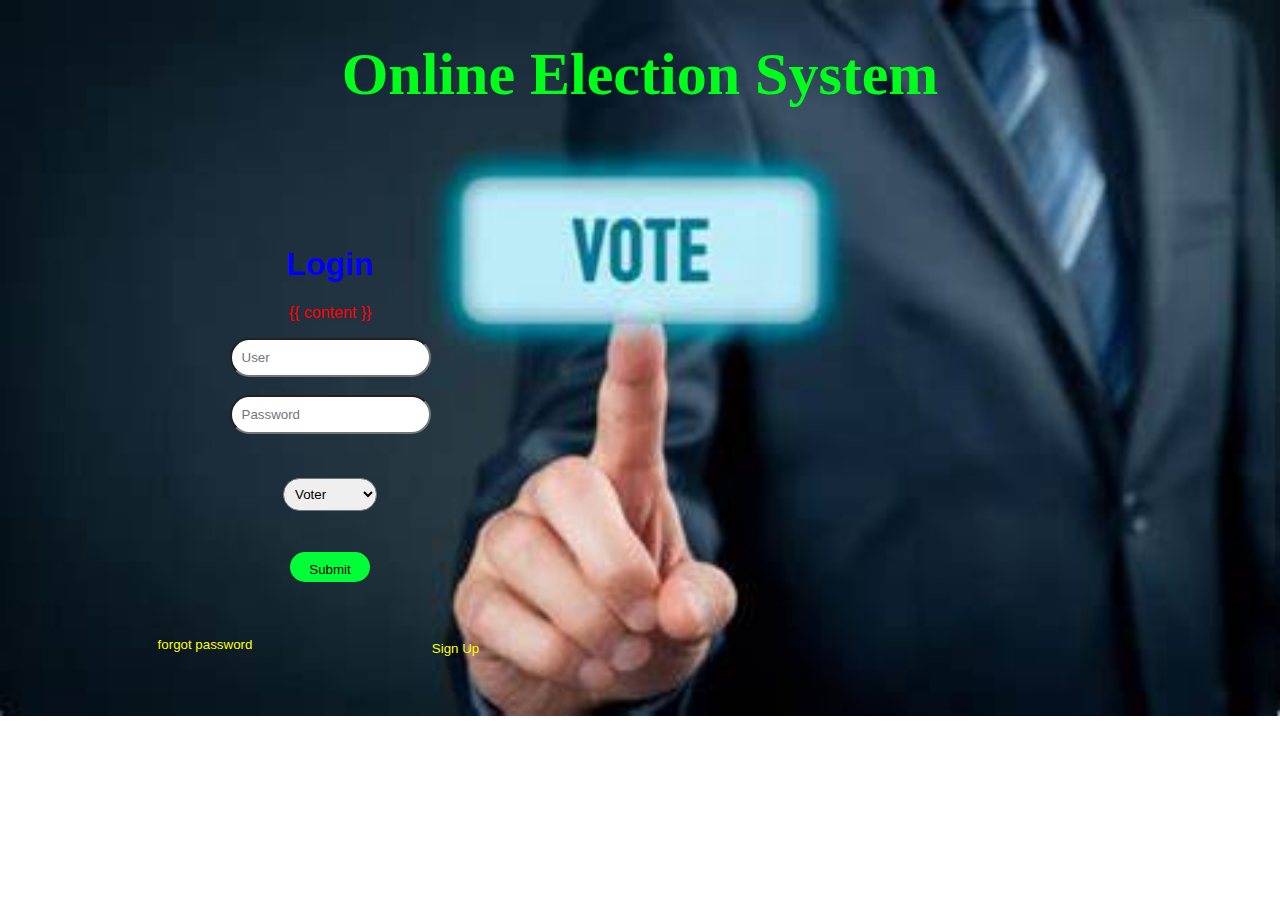
<file: Online Election System/templates/index.html>
<!DOCTYPE html>
<html>
<head>
    <title>LOGIN</title>
    <link rel="stylesheet" href='../static/style.css'>
 

</head>
<body>
 

    <div id="heading">
      <h1>Online Election System</h1>
    </div>
   

    <div class='div1'>
      <div>
        <h1>Login</h1>
      </div>
      <div id="error">
        <p style="color: red;">{{ content }}</p>
      </div>
      <form action="/details" method='post'>
        <div id="u_name">
          <label for="user_name"></label>
          <input type='text' id='user_name' name='user_name' placeholder='User' required >
        </div>
        <br>
        <div>
           <label for="pwd"></label>
           <input type='password' id='pwd' name='pwd' placeholder='Password' required>
           <br>
        </div>
        
        
        <div id="role"><br><br>
          <select name="role" id="role" requried>
    
            <option value="Voter">Voter</option>

            <option value="Candidate">Canditate</option>

            </select><br><br>
        </div>
        <div class='submit'>
          <input type="submit" id='submit' value="Submit">
        </div>
      </form>  
      <form action="/password" method='get'>
        <div class='fu'>
          <input type="submit" value="forgot password">
        </div>
      </form>
      <form action="/register" method='get'>
        <div class='su'>
          <input type="submit" value="Sign Up">
        </div>
      </form>
     
</body>
<html>
</file>
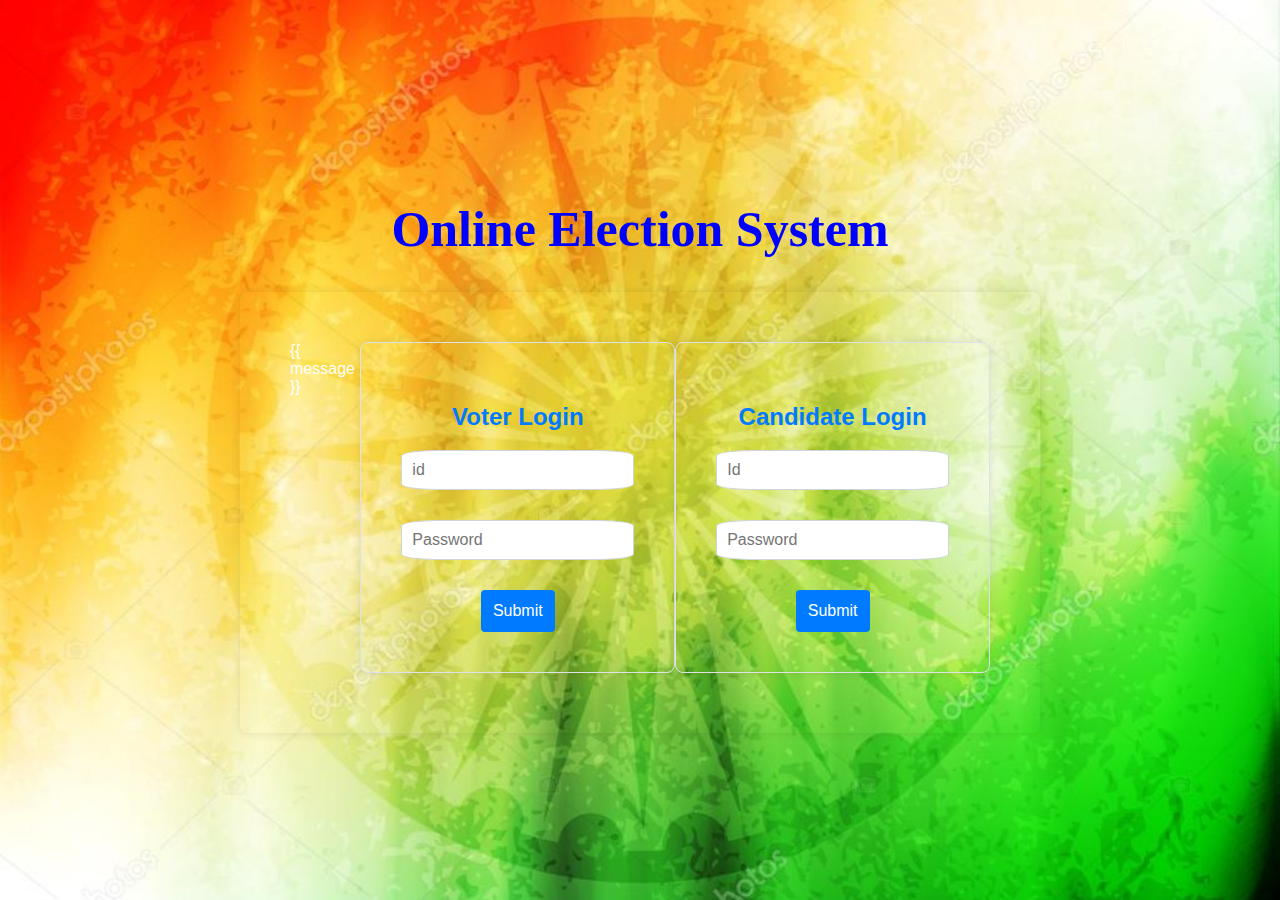
<file: Online Election System/templates/details.html>
<!DOCTYPE html>
<html lang="en">
<head>
    <meta charset="UTF-8">
    <meta name="viewport" content="width=device-width, initial-scale=1.0">
    <title>DETAILS</title>
    <style>
        body {
            margin: 0;
        padding: 0;
        background-image: url('../static/images/india.jpg');
        background-size: cover;
        background-position: center;
        background-repeat: no-repeat;
    
        height: 100vh;
        display: flex;
        flex-direction: column;
        align-items: center;
        justify-content: center;
        color: #fff;
        font-family: Arial, sans-serif;
        }
        #heading{
            color: blue;
            font-size: 50px;
            font-family: cursive;
        }

        .login-container {
            display: flex;
            justify-content: space-between;
            
            padding: 50px;
            border-radius: 8px;
            box-shadow: 0 0 10px rgba(0, 0, 0, 0.1);
            width: 700px;
        }

        .login-form {
            width: 45%;
            text-align: center;
            padding: 40px;
            border: 1px solid #dee2e6;
            border-radius: 8px;
            margin-bottom: 10px;
            box-shadow: 0 0 10px rgba(0, 0, 0, 0.1);
            transition: transform 0.3s ease-in-out;
            
        }

        .login-form:hover {
            transform: scale(1.02);
        }

        .form-group {
            margin-bottom: 20px;
        }

        label {
            display: block;
            margin-bottom: 5px;
            font-weight: bold;
            color: #495057;
        }

        input {
            width: 100%;
            padding: 10px;
            border: 1px solid #ced4da;
            border-radius: 15%;
            box-sizing: border-box;
            margin-bottom: 10px;
            font-size: 16px;
        }

        button {
            padding: 12px;
            background-color: #007bff;
            border-radius: 50px;
            color: #fff;
            border: none;
            border-radius: 4px;
            cursor: pointer;
            font-size: 16px;
            transition: background-color 0.3s ease-in-out;
        }

        button:hover {
            background-color: #0056b3;
        }

        h2 {
            color: #007bff;
        }
    </style>
</head>
<body>
    <h1 id="heading">Online Election System</h1>
    <div class="login-container">
        <h>{{ message }}</h>
        <div class="login-form">
            <form action="/voting" method="post">
                <h2>Voter Login</h2>
                <div class="form-group">
                    <label for="voterid"></label>
                    <input type="text" id="voterid" name='voterid' placeholder="id"required>
                </div>
                <div class="form-group">
                    <label for="voterPassword"></label>
                    <input type="password" id="voterPassword" name='voterpassword' placeholder="Password" required>
                </div>
                <button >Submit</button>
            </form>
           
        </div>

        <div class="login-form">
            <form action="/result" method="post">
                <h2>Candidate Login</h2>
                <div class="form-group">
                    <label for="candidateid"></label>
                    <input type="text" id="candidateid" placeholder="Id"required>
                </div>
                <div class="form-group">
                    <label for="candidatePassword"></label>
                    <input type="password" id="candidatePassword" placeholder="Password" required>
                </div>
                <button >Submit</button>
            </form>
            
        </div>
    </div>

    
</body>
</html>
</file>
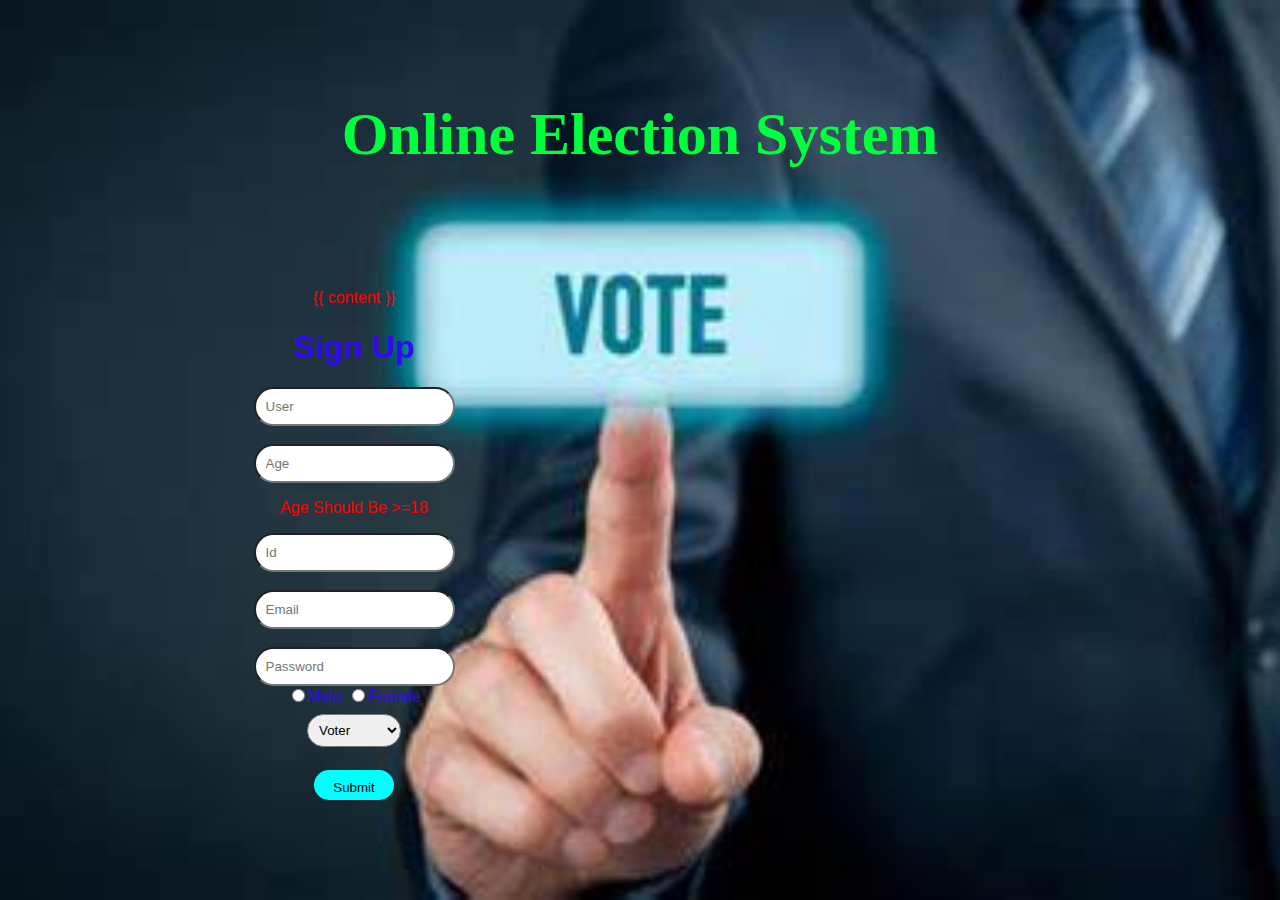
<file: Online Election System/templates/register.html>
<!DOCTYPE html>
<html>
<head>
    <title>REGISTER</title>
    <link rel="stylesheet" href='../static/style_r.css'>
    
</head>
<body>
  <div id="heading">
    <h1>Online Election System</h1>
  </div>
  
    <div class='div1' >
      <div style="color: red;">
        {{ content }}
      </div>
      <div>
        <h1>Sign Up</h1>
      </div>
        <form action="/register_Done" method='post'>
        <div>
          <input type='text' id='user_name' name='user_name' placeholder='User' required >
        </div>
        <br>
        <div id="Age">
          <input type="number" id="age" name="age" placeholder="Age"required><br>
          <div>
            <p style="color: red;">Age Should Be >=18</p>
          </div>
            
          <div>
            <label for="id"></label>
            <input type='text' id='id' name='id' placeholder='Id' required>
            <br>
         </div> 
            
          
        </div>
        <br>
        <div>
            <label for="email"></label>
            <input type='email' id='email' name='email' placeholder='Email' required>           
         </div>
         <br>
         
         
        <div>
          <label for="pwd"></label>
           <input type='password' id='pwd' name='pwd' placeholder='Password' required>
           <br>
        </div>
        <div>
          <label for="gender"></label>
            <input type="radio"  name="gender"value="Male">Male
            <input type="radio" name="gender" value="Female">Female
          
            
           </div>
 
        <div id="role">
          <select name="role" id="role">
    
            <option value="Voter">Voter</option>

            <option value="Candidate">Canditate</option>

            </select><br>

        </div>
        <div class='submit'>
          
          <input type="submit" id='submit' value="Submit">
        </div>
        
    </form>  
   </div> 
</body>
</html>
</file>
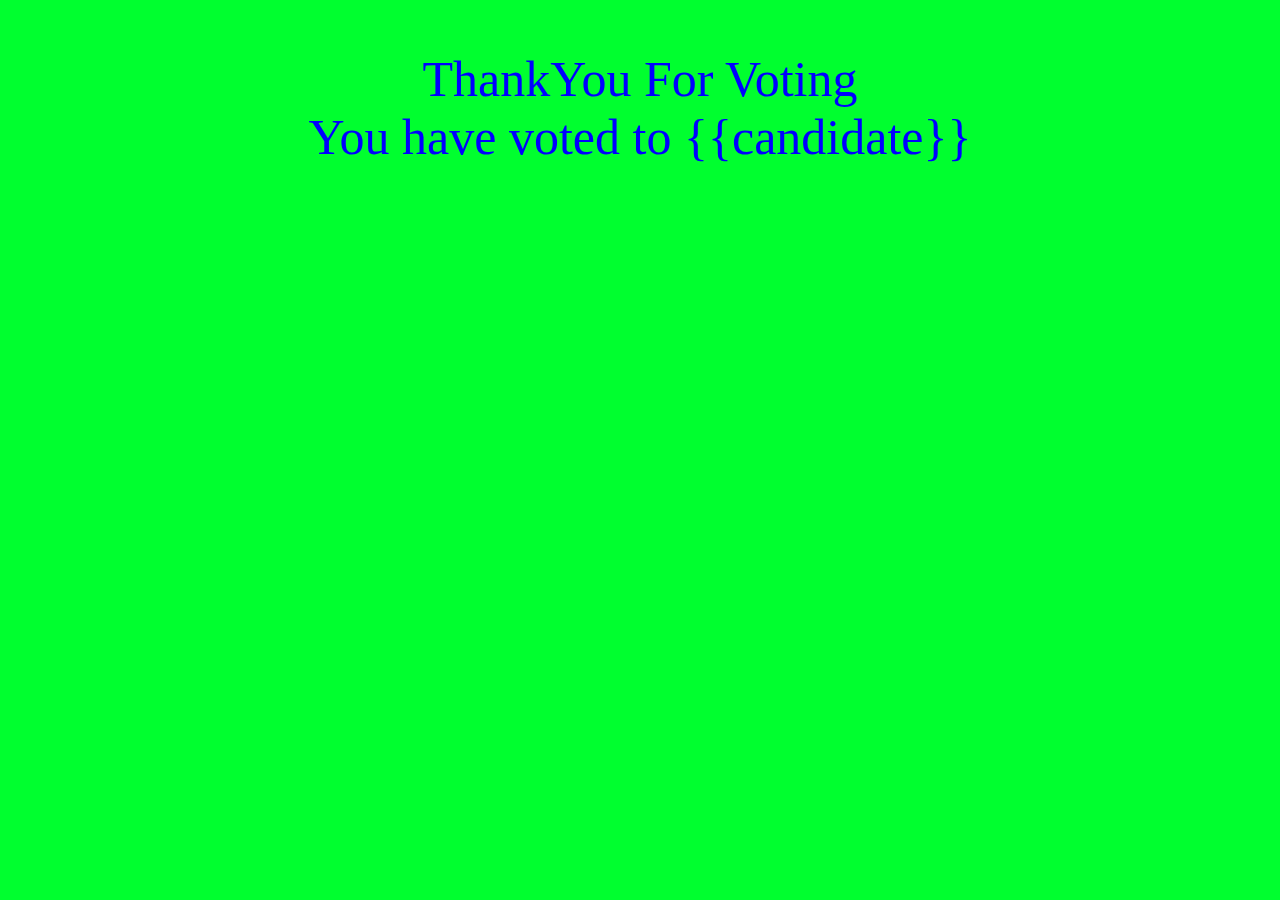
<file: Online Election System/templates/thanks.html>
<!DOCTYPE html>
<html>
    <head>
        <title>Thank You</title>
        <style>
           body{
            background-color: rgb(0, 255, 47);
           }
           #T_Msg{
            color:blue;
            text-align: center;
            font-size: 50px;           
           }
        </style>
    </head>
    <body>
        <div id="T_Msg">
           <p>ThankYou For Voting<br>
                You have voted to {{candidate}}</p> 
        </div>
        
    </body>
</html>
</file>
<file: Online Election System/static/style.css>
body {
    margin: 0;
    padding: 0;
    background-image: url('images/election.jpg');
    background-size: cover;
    background-position: center;
    background-repeat: no-repeat;
    
    
    display: flex;
    flex-direction: column;
   
    justify-content: center;
    color: #fff;
    font-family: Arial, sans-serif;
}


.login-form {
    max-width: 90%; /* Adjust the width as needed */
}


#heading {
    text-align: center;
    color: rgb(0, 255, 26);
    font-size: 30px;
    
    font-family: cursive;
    margin-bottom: 20px; /* Adjust margin for spacing between heading and form */
}

.div1 {
    max-width: 500px;
    text-align: center;
    align-items: center;
    padding: 50px;
    color: blue;
    border-radius: 50px;
    
    margin-top: 5px; /* Adjust margin to center the form vertically */
    margin-left: 30px;
    transition: all 0.5s;
}

.div1:hover {
    
    cursor: pointer;
}
input{
    padding:2%;
    border-radius: 30px;
}




#role {
    border-radius: 50px;
    
    padding: 1.5%;
    
}

#submit {
    margin-top: 15px;
    background-color: rgb(0, 255, 55);
    border: none;
    border-radius: 15px;
    width: 80px;
    height: 30px;
    transition: all 0.5s;
}

#submit:hover {
    box-shadow: 1px -2px 6px rgb(0, 255, 17), -1px 2px 6px rgb(26, 255, 0);
}

.fu {
    
    margin-left: -250px;
   
    padding: 5px;
}

.fu input {
    margin-top: 35px;
    background-color: transparent;
    border: none;
    color:yellow;
}

.fu:hover {
    opacity: 50%;
}

.su {
    margin-top: -40px;
    margin-left: 251px;
    padding: 5px;
    
}

.su input {
    
    background-color: transparent;
    border: none;
    color:yellow;
}

.su:hover {
    opacity: 50%;
    cursor: pointer;
}
</file>
<file: Online Election System/static/style_r.css>
body {
    margin: 0;
    padding: 0;
    background-image: url('images/election.jpg');
    background-size: cover;
    background-position: center;
    background-repeat: no-repeat;
    
    height: 100vh;
    display: flex;
    flex-direction: column;
   
    justify-content: center;
    color: #fff;
    font-family: Arial, sans-serif;
}



.login-form {
    max-width: 90%; /* Adjust the width as needed */
}

#heading{
    text-align: center;
    color:rgb(0, 255, 60);
    font-family: cursive;
    font-size: 30px;
    margin-bottom: 30px;

}      

input[type="text"],input[type="password"],input[type="email"] {
    font-family:inherit;
}

.div1 {
    max-width : 500px;
    text-align: center;
    padding:40px;
    color:rgb(50, 8, 240);
    border-radius:30px;
    margin-top:10px;
    margin-left:5%;
    
    transition: all 0.5s;
}
.div1:hover{
   
    cursor: pointer;
}
input{
    padding:2%;
    border-radius: 30px;
}

#submit{
    margin-top:15px;
    background-color: aqua;
    border:none;
    border-radius:15px;
    width:80px;
    height:30px;
    transition:all 0.5s;
}
#submit:hover{
    box-shadow: 1px -2px 6px rgb(0, 255, 255),-1px 2px 6px rgb(0, 255, 255);
    cursor: pointer;
}
#role{
    border-radius: 50px;
    padding-inline: 50px;
    padding: 1.5%;
}

.su input{
    margin-top:15px;
    background-color: aqua;
    border:none;
    border-radius:15px;
    width:80px;
    height:30px;
    transition:all 0.5s;
}
.su:hover{
    box-shadow: 1px -2px 6px rgb(0, 255, 255),-1px 2px 6px rgb(0, 255, 255);
    cursor: pointer;
}
</file>
